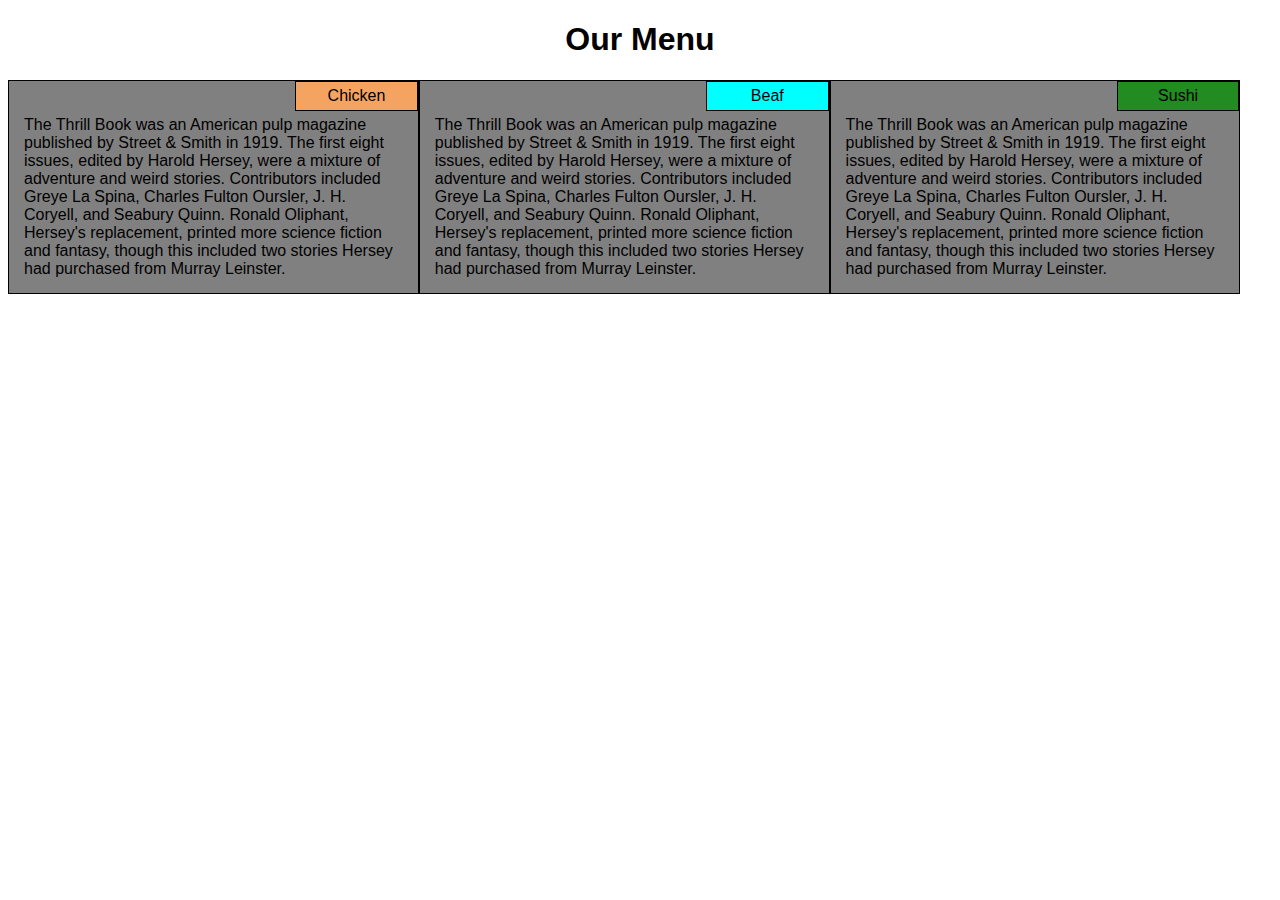
<file: module2-solution/index.html>
<!DOCTYPE html>
<html lang="en">

<head>
    <meta charset="utf-8">
    <meta name="viewport" content="width=device-width, initial-scale=1">
    <link rel="stylesheet" href="css/style.css">
    <title>Assignment 2</title>
</head>

<body>
    <header>
        <h1>Our Menu</h1>
    </header>
    <div id="div1">
        <p>Chicken</p>
        <section>
            The Thrill Book was an American pulp magazine published by Street & Smith in 1919. The first eight issues, edited by Harold Hersey, were a mixture of adventure and weird stories. Contributors included Greye La Spina, Charles Fulton Oursler, J. H. Coryell,
            and Seabury Quinn. Ronald Oliphant, Hersey's replacement, printed more science fiction and fantasy, though this included two stories Hersey had purchased from Murray Leinster.
        </section>
    </div>
    <div id="div2">
        <p>Beaf</p>
        <section>
            The Thrill Book was an American pulp magazine published by Street & Smith in 1919. The first eight issues, edited by Harold Hersey, were a mixture of adventure and weird stories. Contributors included Greye La Spina, Charles Fulton Oursler, J. H. Coryell,
            and Seabury Quinn. Ronald Oliphant, Hersey's replacement, printed more science fiction and fantasy, though this included two stories Hersey had purchased from Murray Leinster.
        </section>
    </div>
    <div id="div3">
        <p>Sushi</p>
        <section>
            The Thrill Book was an American pulp magazine published by Street & Smith in 1919. The first eight issues, edited by Harold Hersey, were a mixture of adventure and weird stories. Contributors included Greye La Spina, Charles Fulton Oursler, J. H. Coryell,
            and Seabury Quinn. Ronald Oliphant, Hersey's replacement, printed more science fiction and fantasy, though this included two stories Hersey had purchased from Murray Leinster.
        </section>
    </div>
</body>

</html>
</file>
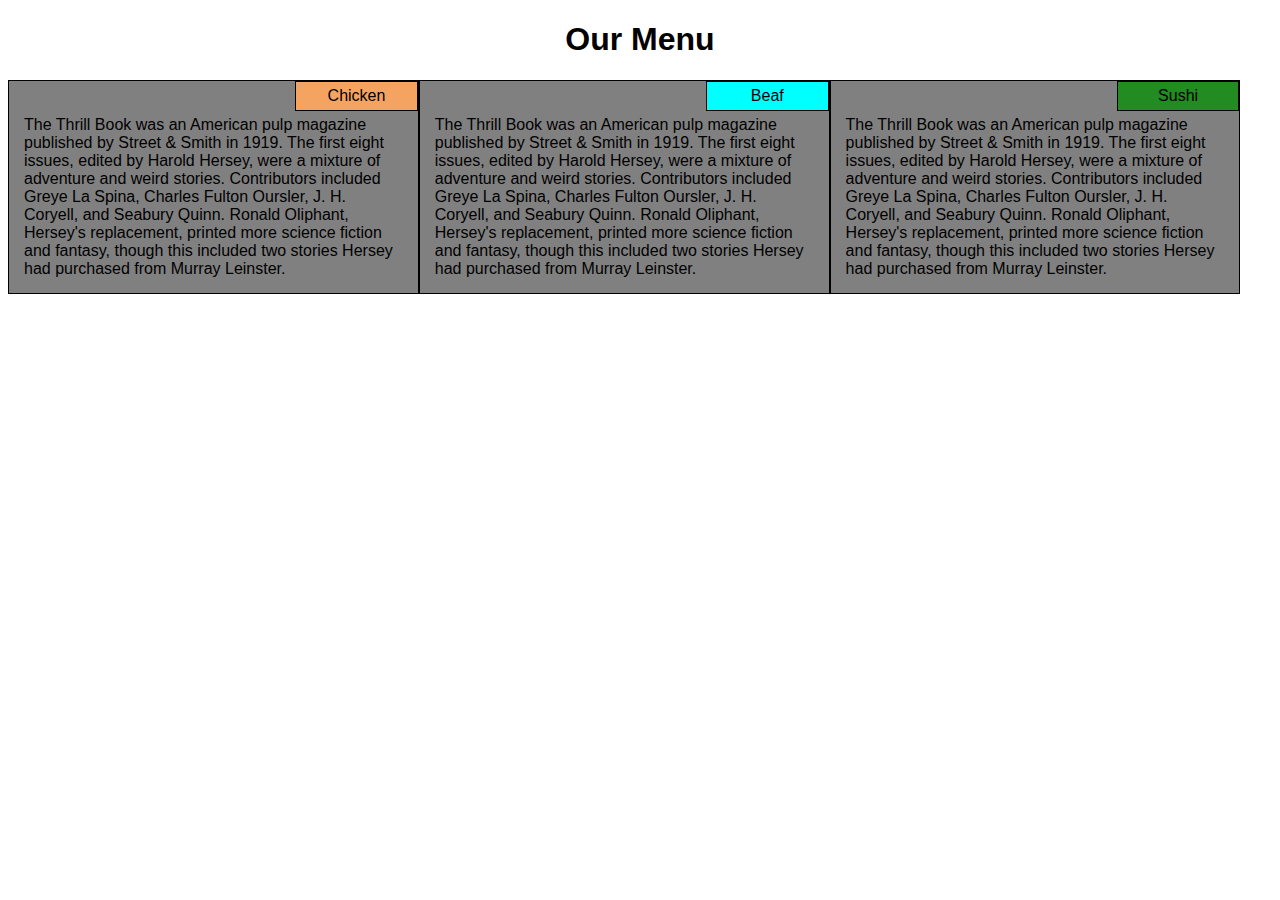
<file: module2-solution/index1.html>
<!DOCTYPE html>
<html lang="en">

<head>
    <meta charset="utf-8">
    <meta name="viewport" content="width=device-width, initial-scale=1">
    <link rel="stylesheet" href="css/style1.css">
    <title>Assignment 2</title>
</head>

<body>
    <header>
        <h1>Our Menu</h1>
    </header>
    <div id="div1">
        <p>Chicken</p>
        <section>
            The Thrill Book was an American pulp magazine published by Street & Smith in 1919. The first eight issues, edited by Harold Hersey, were a mixture of adventure and weird stories. Contributors included Greye La Spina, Charles Fulton Oursler, J. H. Coryell,
            and Seabury Quinn. Ronald Oliphant, Hersey's replacement, printed more science fiction and fantasy, though this included two stories Hersey had purchased from Murray Leinster.
        </section>
    </div>
    <div id="div2">
        <p>Beaf</p>
        <section>
            The Thrill Book was an American pulp magazine published by Street & Smith in 1919. The first eight issues, edited by Harold Hersey, were a mixture of adventure and weird stories. Contributors included Greye La Spina, Charles Fulton Oursler, J. H. Coryell,
            and Seabury Quinn. Ronald Oliphant, Hersey's replacement, printed more science fiction and fantasy, though this included two stories Hersey had purchased from Murray Leinster.
        </section>
    </div>
    <div id="div3">
        <p>Sushi</p>
        <section>
            The Thrill Book was an American pulp magazine published by Street & Smith in 1919. The first eight issues, edited by Harold Hersey, were a mixture of adventure and weird stories. Contributors included Greye La Spina, Charles Fulton Oursler, J. H. Coryell,
            and Seabury Quinn. Ronald Oliphant, Hersey's replacement, printed more science fiction and fantasy, though this included two stories Hersey had purchased from Murray Leinster.
        </section>
    </div>
</body>

</html>
</file>
<file: module2-solution/css/style.css>
* {
    box-sizing: border-box;
    padding: 0;
    font-family: Arial, Helvetica, sans-serif;
}

header {
    text-align: center;
}

div {
    background-color: gray;
    height: auto;
    border: 1px solid black;
}

p {
    float: right;
    width: 30%;
    text-align: center;
    height: auto;
    margin: 0 0 5px 0;
    padding: 5px;
    border: 1px solid black;
}

#div1>p {
    background-color: sandybrown;
}

#div2>p {
    background-color: aqua;
}

#div3>p {
    background-color: forestgreen;
}

section {
    clear: right;
    margin: 15px;
}

@media (min-width: 992px) {
    div {
        width: 32.5%;
        float: left;
    }
}

@media (min-width: 768px) and (max-width: 991px) {
    #div1 {
        width: 50%;
        float: left;
    }
    #div2 {
        width: 50%;
        float: left;
    }
    #div3 {
        width: 100%;
        clear: both;
    }
}

@media (max-width: 767px) {}
</file>
<file: module2-solution/css/style1.css>
* {
    box-sizing: border-box;
    padding: 0;
    font-family: Arial, Helvetica, sans-serif;
}

header {
    text-align: center;
}

div {
    background-color: gray;
    height: auto;
    border: 1px solid black;
}

p {
    float: right;
    width: 30%;
    text-align: center;
    height: auto;
    margin: 0 0 5px 0;
    padding: 5px;
    border: 1px solid black;
}

#div1>p {
    background-color: sandybrown;
}

#div2>p {
    background-color: aqua;
}

#div3>p {
    background-color: forestgreen;
}

section {
    clear: right;
    margin: 15px;
}

@media (min-width: 992px) {
    div {
        width: 32.5%;
        float: left;
    }
}

@media (min-width: 768px) and (max-width: 991px) {
    #div1 {
        width: 50%;
        float: left;
    }
    #div2 {
        width: 50%;
        float: left;
    }
    #div3 {
        width: 100%;
        clear: both;
    }
}

@media (max-width: 767px) {}
</file>
